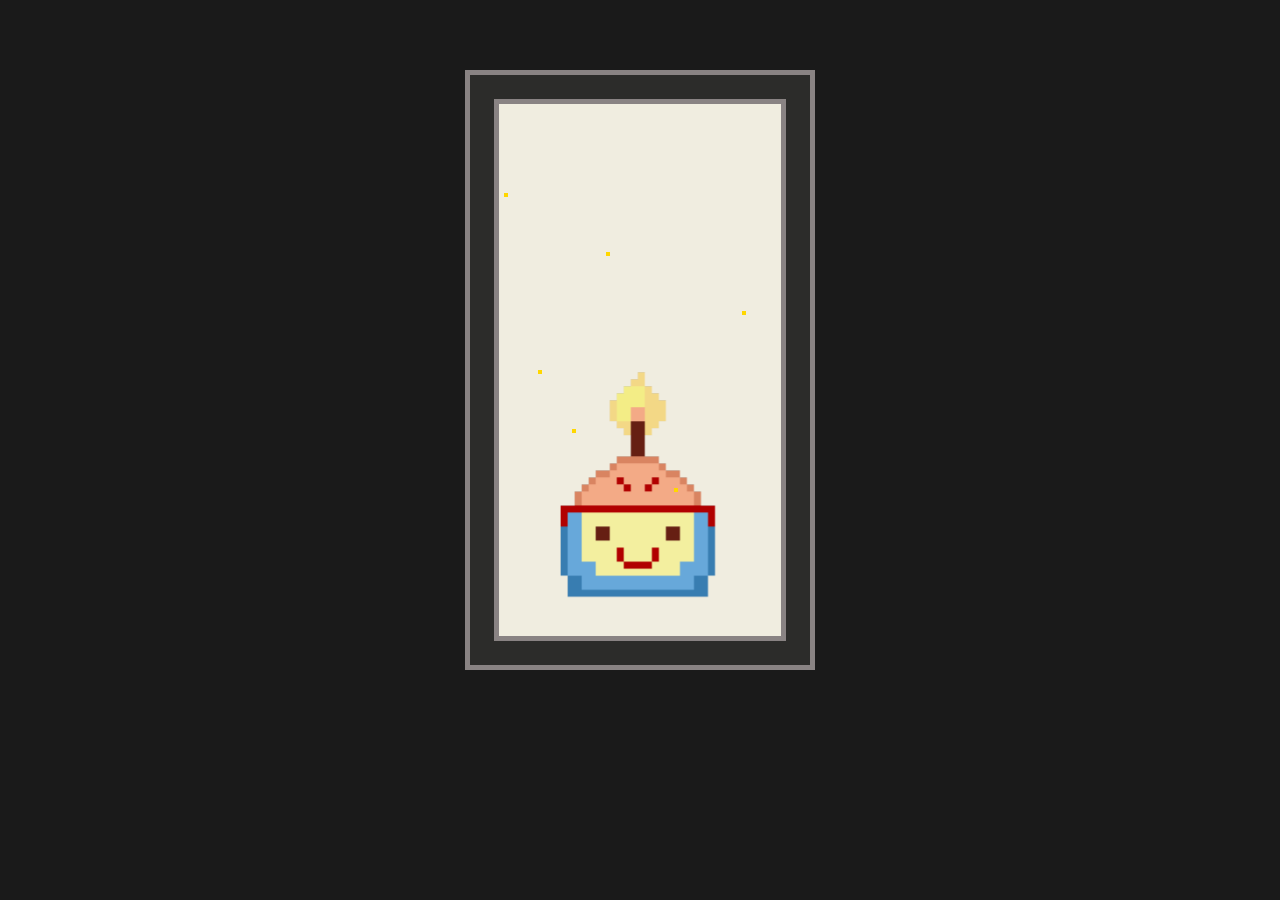
<file: index.html>
<!DOCTYPE html>
<html lang="zh-CN">
<head>
    <meta charset="UTF-8">
    <meta name="viewport" content="width=device-width, initial-scale=1.0">
    <title>生日快乐</title>
    <link href="https://fonts.googleapis.com/css2?family=Press+Start+2P&display=swap" rel="stylesheet">
    <link rel="stylesheet" href="css/birth.css">
</head>
<body>
    <div class="birth_background">
        <div class="star star1"></div>
        <div class="star star2"></div>
        <div class="star star3"></div>
        <div class="star star4"></div>
        <div class="star star5"></div>
        <div class="star star6"></div>
        <div class="birth">
            <div id="dialogBox" class="dialog-box">
                <p id="dialogText">你好，GEROGIA，1999年4月6日，您出生了，让我们来吹灭蜡烛</p>
            </div>
            <canvas id="cakeCanvas"></canvas>
            <div id="cardGrid" class="card-grid" style="display: none;">
                <div class="card" data-index="0">
                    <div class="card-inner">
                        <div class="card-front">动物</div>
                        <div class="card-back" style="background-image: url('img/card1.PNG');"></div>
                    </div>
                </div>
                <div class="card" data-index="1">
                    <div class="card-inner">
                        <div class="card-front">地方</div>
                        <div class="card-back" style="background-image: url('img/card2.PNG');"></div>
                    </div>
                </div>
                <div class="card" data-index="2">
                    <div class="card-inner">
                        <div class="card-front">植物</div>
                        <div class="card-back" style="background-image: url('img/card3.PNG');"></div>
                    </div>
                </div>
                <div class="card" data-index="3">
                    <div class="card-inner">
                        <div class="card-front">角色</div>
                        <div class="card-back" style="background-image: url('img/card4.PNG');"></div>
                    </div>
                </div>
                <div class="card" data-index="4">
                    <div class="card-inner">
                        <div class="card-front">季节</div>
                        <div class="card-back" style="background-image: url('img/card5.PNG');"></div>
                    </div>
                </div>
                <div class="card" data-index="5">
                    <div class="card-inner">
                        <div class="card-front">爱好</div>
                        <div class="card-back" style="background-image: url('img/card6.PNG');"></div>
                    </div>
                </div>
                <div class="card" data-index="6">
                    <div class="card-inner">
                        <div class="card-front">饮食</div>
                        <div class="card-back" style="background-image: url('img/card7.PNG');"></div>
                    </div>
                </div>
                <div class="card" data-index="7">
                    <div class="card-inner">
                        <div class="card-front">颜色</div>
                        <div class="card-back" style="background-image: url('img/card8.PNG');"></div>
                    </div>
                </div>
                <div class="card" data-index="8">
                    <div class="card-inner">
                        <div class="card-front">饮料</div>
                        <div class="card-back" style="background-image: url('img/card9.PNG');"></div>
                    </div>
                </div>
            </div>
        </div>       
    </div>
    <script src="js/birth.js"></script>
</body>
</html>
</file>
<file: css/birth.css>
@font-face {
    font-family: 'MyPixelFont';
    src: url('../font/PixelMplus12-Regular.ttf') format('truetype');
}

body {
    font-family: 'MyPixelFont', sans-serif;
    text-align: center;
    padding: 20px;
    margin: 0;
    background-color: #1a1a1a;
}

/* 对话框样式 */
.dialog-box {
    position: relative;
    background-color: rgba(0, 0, 0, 0.9);
    border: 4px solid #fff;
    border-image: url('[data-uri]') 4 stretch;
    padding: 15px;
    margin-bottom: 20px;
    width: 80%;
    max-width: 300px;
    text-align: left;
    font-family: 'MyPixelFont', sans-serif;
    color: #fff;
    font-size: 12px;
    line-height: 1.5;
    box-shadow: 0 0 10px rgba(255, 255, 255, 0.3);
    opacity: 0;
    transform: translateY(20px);
    animation: slideIn 0.5s forwards;
    cursor: pointer;
    transition: background-color 0.3s;
}

.dialog-box:hover {
    background-color: rgba(50, 50, 50, 0.9);
}

/* 对话框文字 */
#dialogText {
    margin: 0;
}

/* 对话框“继续”指示箭头 */
.dialog-box::after {
    content: '';
    position: absolute;
    bottom: 8px;
    right: 8px;
    width: 0;
    height: 0;
    border-left: 6px solid transparent;
    border-right: 6px solid transparent;
    border-top: 6px solid #fff;
    animation: blink 1s infinite;
}

.birth_background {
    position: relative;
    background-color: #2c2c2a;
    border: 5px solid #898383;
    padding: 24px;
    margin: 50px auto;
    width: 350px;
    height: 600px;
    overflow: hidden;
    box-sizing: border-box;
}

.birth {
    background-color: #f0ede0;
    border: 5px solid #898383;
    padding: 24px;
    width: 100%;
    height: 100%;
    display: flex;
    flex-direction: column;
    align-items: center;
    justify-content: space-between;
    box-sizing: border-box;
}

h1 {
    font-family: 'MyPixelFont', sans-serif;
    font-size: 48px;
    margin-bottom: 20px;
    color: #e38939;
    display: none;
}

/* 九宫格卡片容器 */
.card-grid {
    display: grid;
    grid-template-columns: repeat(3, 60px);
    grid-gap: 10px;
    margin-top: 20px;
}

/* 卡片样式 */
.card {
    width: 60px;
    height: 60px;
    perspective: 1000px;
    cursor: pointer;
}

.card-inner {
    position: relative;
    width: 100%;
    height: 100%;
    transition: transform 0.6s;
    transform-style: preserve-3d;
}

.card.flipped .card-inner {
    transform: rotateY(180deg);
}

/* 卡片正面（背面） */
.card-front {
    position: absolute;
    width: 100%;
    height: 100%;
    backface-visibility: hidden;
    background-color: #d1d16b;
    border: 2px solid #898383;
    border-image: url('[data-uri]') 2 stretch;
    display: flex;
    align-items: center;
    justify-content: center;
    font-family: 'MyPixelFont', sans-serif;
    font-size: 10px;
    color: #000;
    text-align: center;
    padding: 5px;
    box-sizing: border-box;
}

/* 卡片背面（正面，显示自定义图片） */
.card-back {
    position: absolute;
    width: 100%;
    height: 100%;
    backface-visibility: hidden;
    background-size: cover;
    background-position: center;
    border: 2px solid #898383;
    border-image: url('[data-uri]') 2 stretch;
    transform: rotateY(180deg);
}

/* 翻转后的卡片图片（替换 canvas） */
.card-image {
    width: 200px; /* 与 canvas 宽度一致 */
    height: 150px; /* 根据 canvas 的高度调整 */
    object-fit: contain; /* 保持图片比例 */
}

/* 漂浮的星星 */
.star {
    position: absolute;
    background-color: #ffd700;
    width: 4px;
    height: 4px;
    animation: float 5s infinite ease-in-out;
}

.star1 {
    top: 20%;
    left: 10%;
    animation-delay: 0s;
}

.star2 {
    top: 40%;
    left: 80%;
    animation-delay: 1s;
}

.star3 {
    top: 60%;
    left: 30%;
    animation-delay: 2s;
}

.star4 {
    top: 70%;
    left: 60%;
    animation-delay: 3s;
}

.star5 {
    top: 30%;
    left: 40%;
    animation-delay: 4s;
}

.star6 {
    top: 50%;
    left: 20%;
    animation-delay: 5s;
}

/* 滑入动画 */
@keyframes slideIn {
    from {
        opacity: 0;
        transform: translateY(20px);
    }
    to {
        opacity: 1;
        transform: translateY(0);
    }
}

/* 闪烁动画 */
@keyframes blink {
    0%, 100% {
        opacity: 1;
    }
    50% {
        opacity: 0;
    }
}

/* 漂浮动画 */
@keyframes float {
    0%, 100% {
        transform: translateY(0);
    }
    50% {
        transform: translateY(-20px);
    }
}

/* 闪烁动画 */
@keyframes flicker {
    0% { opacity: 1; }
    50% { opacity: 0.5; }
    100% { opacity: 1; }
}
</file>
